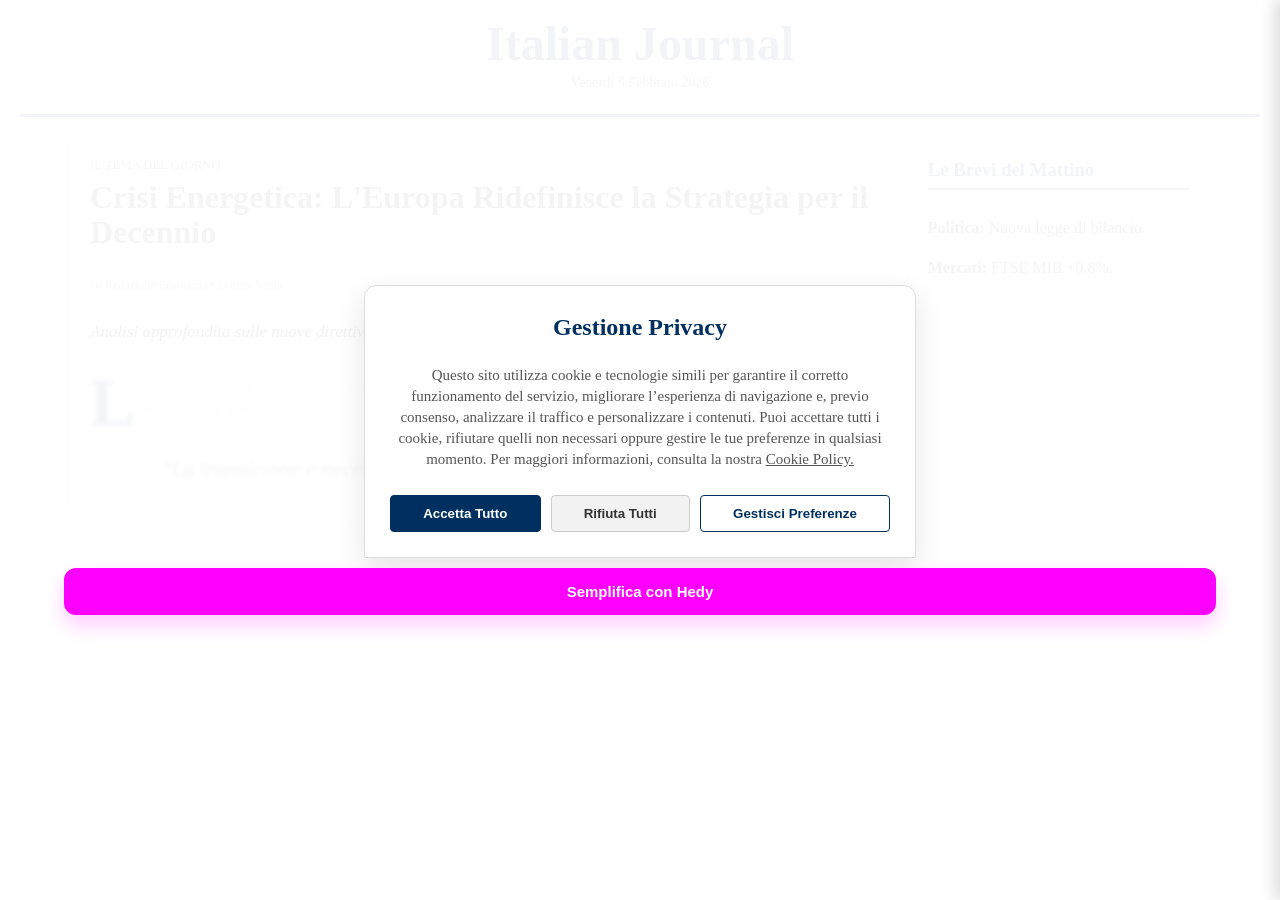
<file: index.html>
<!DOCTYPE html>
<html lang="it">
<head>
    <meta charset="UTF-8">
    <meta name="viewport" content="width=device-width, initial-scale=1.0">
    <title>Italian Journal - Crisi Energetica</title>
    <link rel="stylesheet" href="cookie.css"> 
    <link rel="stylesheet" href="style.css">  
    <script src="cookie.js" defer></script>
</head>
<body>

    <header class="giornale-header">
        <h1>Italian Journal</h1>
        <h2>Venerdì 6 Febbraio 2026</h2>
    </header>

    <main class="page-content">
        <article class="news-article">
            <header>
                <p class="occhiello">Il Tema del Giorno</p>
                <h1 class="article-title">Crisi Energetica: L'Europa Ridefinisce la Strategia per il Decennio</h1>
                <div class="article-meta">Di Redazione Economia • Lettura 5 min</div>
            </header>

            <div class="article-body">
                <p class="summary">Analisi approfondita sulle nuove direttive che mirano a equilibrare sostenibilità e costi.</p>
                <div class="blurred-text">
                    <p><span class="dropcap">L</span>orem ipsum dolor sit amet, consectetur adipiscing elit. Aliquam pulvinar, nunc non finibus euismod, augue est tristique arcu.</p>
                    <blockquote class="pull-quote">"La transizione è necessaria, ma deve essere gestita con pragmatismo."</blockquote>
                    <p>Phasellus ac dui nec mi tristique convallis. Proin sodales metus ac dolor tempor, non sollicitudin dolor finibus.</p>
                </div>
            </div>
        </article>

        <aside class="sidebar">
            <h3>Le Brevi del Mattino</h3>
            <ul>
                <li><a href="#"><strong>Politica:</strong> Nuova legge di bilancio.</a></li>
                <li><a href="#"><strong>Mercati:</strong> FTSE MIB +0.8%.</a></li>
            </ul>
        </aside>
    </main>

    <div class="cookie-overlay">
        <div class="cookie-wrapper"> <div class="cookie-banner">
                <h2>Gestione Privacy</h2>
                <p>Questo sito utilizza cookie e tecnologie simili per garantire il corretto funzionamento del servizio, migliorare l’esperienza di navigazione e, previo consenso, analizzare il traffico e personalizzare i contenuti.

Puoi accettare tutti i cookie, rifiutare quelli non necessari oppure gestire le tue preferenze in qualsiasi momento.
Per maggiori informazioni, consulta la nostra <u>Cookie Policy.</u></p>
                
                <div class="cookie-buttons">
                    <button class="btn-primary">Accetta Tutto</button>
                    <button class="btn-secondary">Rifiuta Tutti</button>
                    <button class="btn-tertiary">Gestisci Preferenze</button>
                </div>
            </div>

            <button class="cookie-badge-under" id="semplifica-cookie-badge">
                <strong>Semplifica con Hedy</strong>
            </button>
            
        </div>
    </div>

    <div class="cookie-sidebar" id="cookie-sidebar-panel">
        <div class="sidebar-header">
            <h3>Hedy</h3>
            <button class="close-btn" id="close-sidebar" aria-label="Chiudi">&times;</button>
        </div>
        
        <div class="sidebar-content">
            <ul class="simplified-list">
                <li>
                    <div class="list-item-header">
                        <h4>Cookie Tecnici (necessari)</h4>
                        <label class="switch"><input type="checkbox" checked disabled><span class="slider round"></span></label>
                    </div>
                    <p> Sono indispensabili per il corretto funzionamento del sito e per consentire la navigazione e l’utilizzo delle sue funzionalità principali (es. accesso ad aree riservate, gestione del carrello, sicurezza).
                        Non richiedono il consenso dell’utente.</p>
                </li>
                <li>
                    <div class="list-item-header">
                        <h4>Cookie di preferenza (funzionali)</h4>
                        <label class="switch"><input type="checkbox" checked><span class="slider round"></span></label>
                    </div>
                    <p>Permettono al sito di ricordare le scelte effettuate dall’utente (come lingua, area geografica o impostazioni di visualizzazione) per offrire un’esperienza più personalizzata.
                        Richiedono il consenso.</p>
                </li>
                 <li>
                    <div class="list-item-header">
                        <h4>Cookie statistici (analitici)</h4>
                        <label class="switch"><input type="checkbox" checked><span class="slider round"></span></label>
                    </div>
                    <p>Raccolgono informazioni in forma aggregata e anonima sull’utilizzo del sito (numero di visitatori, pagine visitate, tempo di permanenza) per migliorarne prestazioni e contenuti.
Possono essere di prima o terza parte e richiedono il consenso, salvo casi di anonimizzazione completa.</p>
                </li>
                 <li>
                    <div class="list-item-header">
                        <h4>Cookie di marketing (profilazione)</h4>
                        <label class="switch"><input type="checkbox" checked><span class="slider round"></span></label>
                    </div>
                    <p>Vengono utilizzati per tracciare la navigazione dell’utente e creare profili al fine di mostrare annunci pubblicitari pertinenti e personalizzati.
Sono generalmente di terze parti e richiedono sempre il consenso.</p>
                </li>
                  <li>
                    <div class="list-item-header">
                        <h4>Cookie di terze parti</h4>
                        <label class="switch"><input type="checkbox" checked><span class="slider round"></span></label>
                    </div>
                    <p>Installati da domini diversi da quello del sito visitato (es. social network, servizi di analisi o advertising).
Le finalità dipendono dalla terza parte e il consenso è normalmente richiesto.</p>
                </li>
            </ul>
        </div>
        <button class="save-preferences-btn">SALVA E SBLOCCA</button>
    </div>

</body>
</html>
</file>
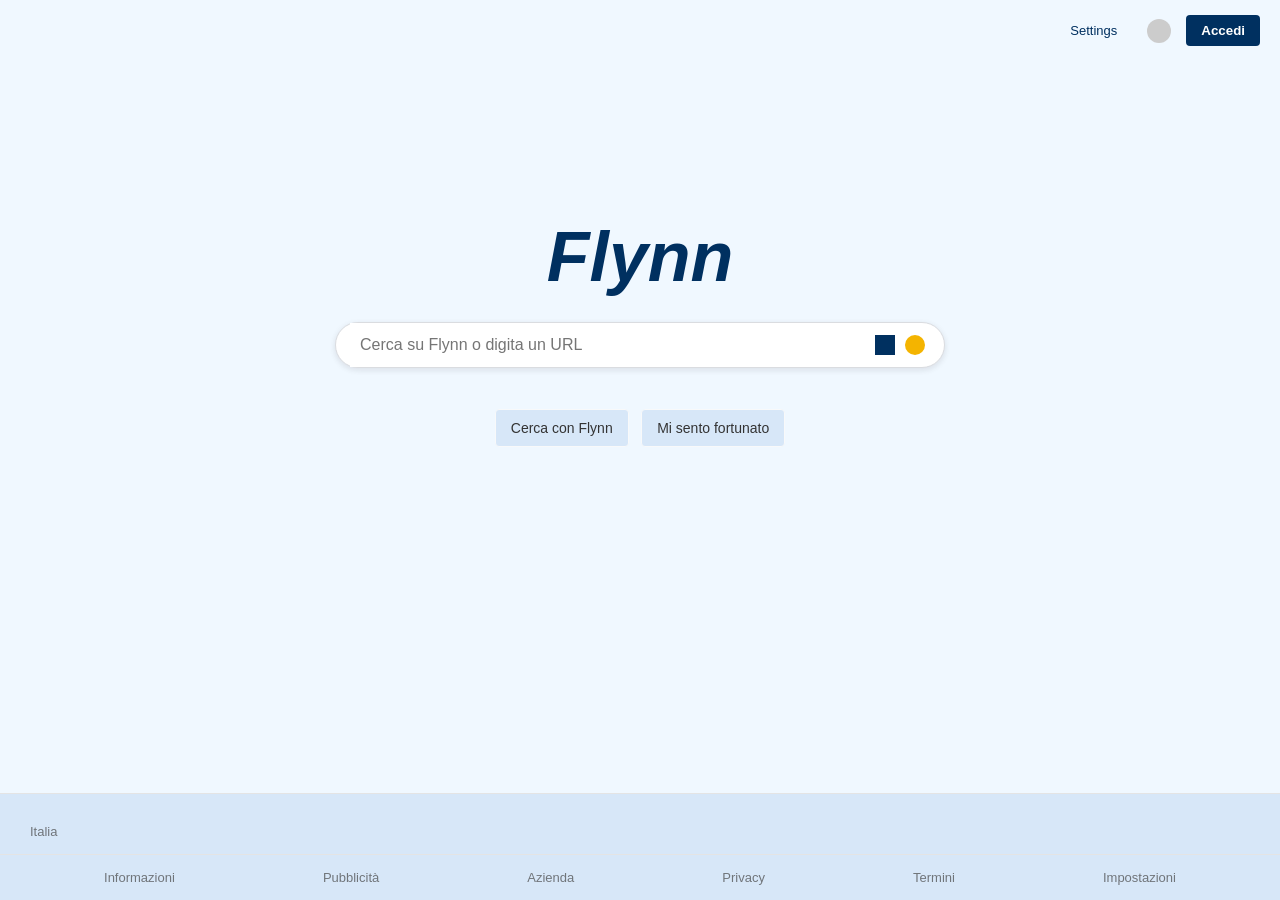
<file: flynn.html>
<!DOCTYPE html>
<html lang="it">
<head>
    <meta charset="UTF-8">
    <meta name="viewport" content="width=device-width, initial-scale=1.0">
    <title>Flynn Search</title>
    <link rel="stylesheet" href="flynn.css"> </head>
<body>

    <header>
        <a href="#">Settings</a>
        <a href="#"></a>
        <div class="app-icon"></div> <button class="sign-in">Accedi</button>
    </header>

    <main>
        <div class="search-container">
            <div class="logo">
                <h1>Flynn</h1>
            </div>

            <div class="search-box">
                <input type="text" class="search-input" placeholder="Cerca su Flynn o digita un URL">
                <div class="search-icon"></div> <div class="mic-icon"></div> </div>

            <div class="buttons">
                <button>Cerca con Flynn</button>
                <button>Mi sento fortunato</button>
            </div>
        </div>
    </main>

    <footer>
        <p>Italia</p>
        <div class="footer-links">
            <a href="#">Informazioni</a>
            <a href="#">Pubblicità</a>
            <a href="#">Azienda</a>
            <a href="#">Privacy</a>
            <a href="#">Termini</a>
            <a href="#">Impostazioni</a>
        </div>
    </footer>

</body>
</html>
</file>
<file: cookie.css>
/* --- Colori di Base --- */
:root {
    --giornale-font: 'Georgia', serif;
    --primary-color: #333; /* Nero/Grigio scuro per il testo */
    --secondary-color: #F0F8FF; /* Celeste per l'aria */
    --cookie-overlay-bg: rgba(255, 255, 255, 0.95); /* Sfondo semi-trasparente */
    --cookie-banner-bg: #fff;
    --fuchsia: #FF00FF; /* Fucsia vivo per il badge e la sidebar */
    --armani-blue: #003060; /* Blu scuro per i titoli del giornale */
}

body {
    font-family: Arial, sans-serif;
    line-height: 1.6;
    background-color: var(--secondary-color); /* Sfondo celeste */
    margin: 0;
    padding: 0;
}

/* --- Layout Generale dell'Articolo --- */
.page-content {
    display: flex;
    max-width: 1100px;
    margin: 0 auto;
    background-color: #fff; /* Contenuto bianco per simulare la carta */
    box-shadow: 0 0 10px rgba(0, 0, 0, 0.1);
    position: relative;
    padding: 20px;
    z-index: 10;
}

/* Header del Giornale */
.giornale-header {
    text-align: center;
    border-bottom: 3px solid var(--armani-blue);
    padding-bottom: 10px;
    margin-bottom: 20px;
    width: 100%;
}

.giornale-header h1 {
    font-family: var(--giornale-font);
    font-size: 48px;
    color: var(--armani-blue);
    margin: 0;
    line-height: 1;
}

.giornale-header h2 {
    font-size: 14px;
    font-weight: normal;
    color: #555;
    margin-top: 5px;
}

/* Articolo Principale */
.news-article {
    flex: 3;
    padding-right: 30px;
    border-right: 1px solid #ccc;
}

.article-title {
    font-family: var(--giornale-font);
    font-size: 32px;
    color: var(--primary-color);
    margin-top: 0;
    line-height: 1.1;
}

.article-meta {
    font-size: 12px;
    color: #888;
    margin-bottom: 20px;
    border-bottom: 1px solid #eee;
    padding-bottom: 5px;
}

.article-body p {
    font-family: var(--giornale-font);
    font-size: 17px;
    text-align: justify;
    margin-bottom: 20px;
}

.dropcap {
    float: left;
    font-size: 4em;
    line-height: 0.8;
    margin-right: 8px;
    font-weight: bold;
    color: var(--armani-blue);
}

.article-body img {
    max-width: 100%;
    height: auto;
    display: block;
    margin: 20px 0;
}

.blurred-text {
    /* Simula il testo nascosto dietro il banner */
    filter: blur(2px);
    color: #ccc;
    pointer-events: none;
}

/* Sidebar Notizie */
.sidebar {
    flex: 1;
    padding-left: 20px;
}

.sidebar h3 {
    color: var(--armani-blue);
    border-bottom: 2px solid var(--armani-blue);
    padding-bottom: 5px;
    margin-top: 0;
}

.sidebar ul {
    list-style: none;
    padding: 0;
}

.sidebar ul li a {
    text-decoration: none;
    color: var(--primary-color);
    display: block;
    padding: 8px 0;
    border-bottom: 1px dashed #eee;
}

.sidebar ul li a:hover {
    color: var(--armani-blue);
}

/* --- BANNER COOKIE (Overlay) --- */
.cookie-overlay {
    position: fixed;
    top: 0;
    left: 0;
    width: 100%;
    height: 100%;
    background-color: var(--cookie-overlay-bg);
    display: flex;
    justify-content: center;
    align-items: center;
    z-index: 1000;
}

.cookie-banner {
    background-color: var(--cookie-banner-bg);
    border: 1px solid #ddd;
    box-shadow: 0 5px 20px rgba(0, 0, 0, 0.2);
    width: 90%;
    max-width: 500px;
    padding: 30px;
    border-radius: 8px;
    text-align: center;
}

.cookie-banner h2 {
    color: var(--armani-blue);
    margin-top: 0;
}

.cookie-banner p {
    font-size: 15px;
    color: #555;
}

.cookie-categories {
    list-style: none;
    padding: 10px 0;
    border-top: 1px solid #eee;
    margin-top: 20px;
    text-align: left;
    font-size: 14px;
}

.cookie-buttons {
    margin-top: 25px;
    display: flex;
    justify-content: space-between;
    gap: 10px;
}

.cookie-buttons button {
    padding: 10px 15px;
    border-radius: 4px;
    cursor: pointer;
    font-weight: bold;
    flex-grow: 1;
}

.btn-primary {
    background-color: var(--armani-blue);
    color: white;
    border: 1px solid var(--armani-blue);
}

.btn-secondary {
    background-color: #f2f2f2;
    color: var(--primary-color);
    border: 1px solid #ccc;
}

.btn-tertiary {
    background-color: white;
    color: var(--armani-blue);
    border: 1px solid var(--armani-blue);
}

/* --- BADGE "Semplifica Cookie" --- */
.cookie-badge {
    position: fixed;
    bottom: 20px;
    right: 20px;
    background-color: var(--fuchsia);
    color: white;
    padding: 12px 20px;
    border-radius: 25px;
    font-weight: bold;
    font-size: 14px;
    box-shadow: 0 4px 15px rgba(255, 0, 255, 0.4);
    cursor: pointer;
    transition: transform 0.2s, box-shadow 0.2s;
    z-index: 1001;
    text-transform: uppercase;
}

.cookie-badge:hover {
    transform: scale(1.05);
    box-shadow: 0 6px 20px rgba(255, 0, 255, 0.6);
}


.cookie-sidebar {
    position: fixed;
    top: 0;
    right: 0;
    width: 350px; 
    height: 100%;
    /* MODIFICA: Sfondo Fucsia */
    background-color: var(--fuchsia); 
    color: white; 
    box-shadow: -5px 0 15px rgba(0, 0, 0, 0.15);
    z-index: 1100; 
    padding: 20px;
    box-sizing: border-box;
    transform: translateX(100%);
    transition: transform 0.4s ease-in-out;
    .cookie-sidebar {
    overflow-y: auto; 
    max-height: 100vh;
}
}

.cookie-sidebar.open {
    transform: translateX(0);
    overflow-y: auto; 
    max-height: 100vh;
}

.sidebar-header {
    display: flex;
    justify-content: space-between;
    align-items: center;
    border-bottom: 2px solid white; 
    padding-bottom: 10px;
    margin-bottom: 15px;
}

.sidebar-header h3 {
    color: white; 
    margin: 0;
}

.close-btn {
    background: none;
    border: none;
    font-size: 30px;
    color: white; 
    cursor: pointer;
}

.sidebar-intro {
    font-size: 14px;
    color: white;
}

.simplified-list {
    list-style: none;
    padding: 0;
}

.simplified-list li {
    background-color: rgba(255, 255, 255, 0.2); 
    padding: 15px;
    margin-bottom: 15px;
    border-radius: 6px;
    border-left: 5px solid white; 
    box-shadow: 0 1px 3px rgba(0, 0, 0, 0.08);
}

.simplified-list h4 {
    margin-top: 0;
    color: white;
}

.simplified-list p {
    font-size: 13px;
    color: white;
}

.save-preferences-btn {
    width: 100%;
    padding: 12px;
    background-color: white; 
    color: var(--fuchsia);
    border: 1px solid #CC00CC;
    border-radius: 4px;
    cursor: pointer;
    font-weight: bold;
    margin-top: 20px;
    transition: background-color 0.2s;
}

.save-preferences-btn:hover {
    background-color: #f0f0f0;
}

/* --- Toggle Switch --- */

.switch {
  position: relative;
  display: inline-block;
  width: 45px;
  height: 25px;
  float: right;
}

.switch input {
  opacity: 0;
  width: 0;
  height: 0;
}

.slider {
  position: absolute;
  cursor: pointer;
  top: 0;
  left: 0;
  right: 0;
  bottom: 0;
  background-color: #ccc;
  transition: .4s;
}

.slider:before {
  position: absolute;
  content: "";
  height: 17px;
  width: 17px;
  left: 4px;
  bottom: 4px;
  background-color: white;
  transition: .4s;
}

input:checked + .slider {
  background-color: white; 
}

input:checked + .slider:before {
  background-color: var(--fuchsia); 
  transform: translateX(18px);
}

.slider.round {
  border-radius: 25px;
}

.slider.round:before {
  border-radius: 50%;
}

@media (max-width: 768px) {
    .page-content {
        flex-direction: column;
        padding: 10px;
    }
    .news-article {
        border-right: none;
        padding-right: 0;
        margin-bottom: 20px;
    }
    .cookie-banner {
        padding: 20px;
        width: 80%;
    }
    .cookie-buttons {
        flex-direction: column;
    }
    .cookie-badge {
        bottom: 10px;
        right: 10px;
        padding: 10px 15px;
    }
}

/* --- OTTIMIZZAZIONE MOBILE AVANZATA (max 480px) --- */
@media (max-width: 480px) {
    /* Overlay Cookie Principale */
    .cookie-banner {
        width: 92%;
        padding: 20px;
        border-radius: 12px;
        max-height: 90vh;
        display: flex;
        flex-direction: column;
    }

    .cookie-buttons {
        flex-direction: column;
        gap: 12px;
        margin-top: 20px;
    }

    .cookie-buttons button {
        padding: 15px; /* Più alto per il tocco */
        font-size: 16px;
    }

    /* Sidebar Fucsia "Hedy" */
    .cookie-sidebar {
        width: 100% !important; /* Prende tutto lo schermo */
        padding: 25px 20px;
        display: flex;
        flex-direction: column;
    }

    .sidebar-header {
        margin-bottom: 25px;
    }

    .sidebar-header h3 {
        font-size: 1.5em;
    }

    /* La "X" di chiusura: più grande e facile da colpire */
    .close-btn {
        background: rgba(255, 255, 255, 0.2);
        width: 44px;
        height: 44px;
        border-radius: 50%;
        display: flex;
        align-items: center;
        justify-content: center;
        line-height: 0;
        font-size: 32px;
    }

    /* Lista delle opzioni: più leggibile */
    .simplified-list li {
        padding: 20px;
        margin-bottom: 15px;
    }

    .simplified-list h4 {
        font-size: 1.1em;
        margin-bottom: 8px;
    }

    /* Il pulsante SALVA: deve dominare la parte bassa */
    .save-preferences-btn {
        margin-top: auto; /* Lo spinge in fondo alla sidebar */
        padding: 18px;
        font-size: 18px;
        background-color: #fff;
        color: var(--fuchsia);
        border: none;
        box-shadow: 0 4px 15px rgba(0, 0, 0, 0.2);
        text-transform: uppercase;
        letter-spacing: 1px;
    }
}

/* Container che tiene insieme Banner e Tasto Hedy */
.cookie-wrapper {
    display: flex;
    flex-direction: column;
    align-items: center;
    width: 90%;
    margin: 0 50px;
}

/* Rendi il banner principale senza angoli arrotondati sotto per unirlo al tasto */
.cookie-banner {
    background-color: white;
    padding: 25px;
    border-radius: 12px 12px 0 0; /* Arrotonda solo sopra */
    width: 100%;
    box-shadow: 0 10px 30px rgba(0,0,0,0.1);
    text-align: center;
}

/* Il tasto fucsia "attaccato" sotto il banner */
.cookie-badge-under {
    background-color: var(--fuchsia);
    color: white;
    width: 100%;
    margin-top: 10px;
    padding: 15px;
    border: none;
    border-radius: 12px 12px; /* Arrotonda solo sotto */
    font-size: 15px;
    cursor: pointer;
    box-shadow: 0 10px 20px rgba(255, 0, 255, 0.2);
    transition: background 0.3s;
}

.cookie-badge-under:hover {
    background-color: #e600e6;
}


/* Media Query Mobile */
@media (max-width: 480px) {
    .cookie-buttons {
        display: flex;
        flex-direction: column;
        gap: 10px;
    }
}

/* --- Allineamento Intestazione Elemento (Titolo + Switch) --- */
.list-item-header {
    display: flex;
    justify-content: space-between; /* Spinge il titolo a sinistra e lo switch a destra */
    align-items: center;            /* Allinea verticalmente al centro */
    gap: 15px;                      /* Spazio minimo tra testo e switch */
    margin-bottom: 10px;            /* Distanza dal paragrafo descrittivo */
}

.list-item-header h4 {
    margin: 0;                      /* Rimuove margini che sfasano l'allineamento */
    flex: 1;                        /* Permette al titolo di occupare lo spazio necessario */
    font-size: 16px;
    line-height: 1.2;
}

/* --- Switch a Posizione Fissa (Dimensione Bloccata) --- */
.switch {
    position: relative;
    display: inline-block;
    width: 45px;
    height: 24px;
    flex-shrink: 0;                 /* IMPORTANTE: Impedisce allo switch di rimpicciolirsi */
}

/* --- Pulizia dello Slider --- */
.slider:before {
    height: 16px;                   /* Leggermente ridotto per centratura ottica */
    width: 16px;
    left: 4px;
    bottom: 4px;
}
</file>
<file: style.css>
/* Stile Generale e Font */
body {
    font-family: 'Times New Roman', Times, serif; /* Font Serif per serietà */
    line-height: 1.4; /* Interlinea leggermente compressa per densità */
    color: #111;
    margin: 0;
    padding: 20px;
    background-color: #fcfcfc; /* Carta leggermente meno bianca */
}

/* Masthead (Testata) */
.masthead {
    border-bottom: 3px solid #000;
    padding-bottom: 10px;
    margin-bottom: 20px;
    text-align: center;
}
.masthead h1 {
    font-family: Georgia, serif; /* Un serif più robusto per il logo */
    font-size: 3em;
    margin: 0 0 5px 0;
    letter-spacing: -1px;
}
.masthead p {
    margin: 0;
    font-size: 0.9em;
    font-style: italic;
}

/* Layout della Pagina (Griglia a 6 Colonne) */
.page-container {
    display: grid;
    /* 6 colonne di larghezza uguale (1fr) */
    grid-template-columns: repeat(6, 1fr); 
    /* Margine stretto tra le colonne */
    gap: 15px; 
    max-width: 1200px;
    margin: auto;
}

/* Articolo Principale: occupa le prime 4 colonne */
.main-article {
    grid-column: span 4;
}

/* Sidebar: occupa le ultime 2 colonne */
.sidebar-box {
    grid-column: span 2;
    background-color: #f4f4f4; /* Leggero sfondo per il box-out */
    padding: 15px;
    border-left: 1px solid #ccc; /* Linea verticale sottile di separazione */
}

/* Tipografia del Corpo del Testo */
.main-article p {
    text-align: justify; /* CHIAVE: Giustifica per l'effetto ordinato e pieno */
    font-size: 10pt;
    margin-bottom: 12px;
}

/* Titoli e Sottotitoli */
.occhiello {
    font-size: 0.8em;
    text-transform: uppercase;
    color: #555;
    margin: 0 0 5px 0;
}
.headline {
    font-family: 'Georgia', serif;
    font-size: 2em;
    line-height: 1.1;
    margin: 0 0 10px 0;
}
.summary {
    font-size: 1.1em;
    font-style: italic;
    margin-bottom: 20px;
    border-bottom: 1px solid #eee;
    padding-bottom: 10px;
}

/* Immagini e Didascalie */
.main-photo {
    margin: 15px 0;
    overflow: hidden;
}
.main-photo img {
    width: 100%;
    height: auto;
    display: block;
}
.main-photo figcaption {
    font-size: 0.8em;
    font-style: italic;
    text-align: right;
    color: #666;
    margin-top: 5px;
}

/* Pull Quotes (Citazioni) */
.pull-quote {
    display: block;
    font-size: 1.4em;
    font-style: italic;
    color: #333;
    padding: 10px 0;
    margin: 15px 0;
    border-top: 1px solid #ddd;
    border-bottom: 1px solid #ddd;
    text-align: center;
}

/* Brevi del Mattino (Sidebar) */
.sidebar-box h3 {
    border-bottom: 2px solid #333;
    padding-bottom: 5px;
}
.breve {
    margin-bottom: 15px;
    padding-bottom: 15px;
    border-bottom: 1px dashed #ccc;
}
.breve h4 {
    font-size: 1em;
    margin: 0 0 5px 0;
    color: #000;
}
.breve p {
    text-align: left; /* Le brevi possono usare allineamento a sinistra per maggiore leggibilità veloce */
    font-size: 0.9em;
    margin: 0;
}
</file>
<file: flynn.css>
/* Definiamo il colore Blu Armani per la coerenza */
:root {
    --armani-blue: #003060; 
    --armani-light-blue: #2A5285; 
    --text-color: #333;
    --border-color: #dadce0;
}

body {
    display: flex;
    flex-direction: column;
    min-height: 100vh;
    margin: 0;
    font-family: Arial, sans-serif;
    color: var(--text-color);
    /* NUOVO: Sfondo celeste chiaro */
    background-color: #F0F8FF; 
}

/* --- Header e Navigazione Superiore --- */
header {
    display: flex;
    justify-content: flex-end;
    align-items: center;
    padding: 15px 20px;
}

header a {
    color: var(--armani-blue);
    text-decoration: none;
    margin-left: 15px;
    font-size: 13px;
}

.app-icon {
    width: 24px;
    height: 24px;
    margin-left: 15px;
    border-radius: 50%;
    background-color: #ccc; /* Placeholder */
}

.sign-in {
    background-color: var(--armani-blue);
    color: white;
    border: none;
    padding: 8px 15px;
    margin-left: 15px;
    border-radius: 4px;
    cursor: pointer;
    font-weight: bold;
    transition: background-color 0.2s;
}

.sign-in:hover {
    background-color: var(--armani-light-blue);
}

/* --- Main Content e Logo --- */
main {
    flex-grow: 1;
    display: flex;
    justify-content: center;
    align-items: center;
    padding-bottom: 20vh; /* Centra verticalmente lasciando spazio per il footer */
}

.search-container {
    display: flex;
    flex-direction: column;
    align-items: center;
    width: 100%;
    max-width: 580px;
}

.logo h1 {
    font-size: 70px;
    font-weight: bold;
    font-style: italic;
    color: var(--armani-blue);
    margin: 0 0 25px 0;
}

/* --- Barra di Ricerca --- */
.search-box {
    display: flex;
    align-items: center;
    width: 100%;
    height: 44px;
    border: 1px solid var(--border-color);
    border-radius: 24px;
    padding: 0 14px;
    box-shadow: 0 2px 5px 1px rgba(64, 60, 67, .1); /* Ombra leggera */
    transition: box-shadow 0.3s;
        background-color: white; 

}

.search-box:hover {
    box-shadow: 0 3px 8px 1px rgba(64, 60, 67, .2);
}

.search-input {
    flex-grow: 1;
    height: 100%;
    border: none;
    outline: none;
    padding: 0 10px;
    font-size: 16px;
}

/* Icone Placeholder (Lente e Microfono) */
.search-icon, .mic-icon {
    width: 20px;
    height: 20px;
    margin: 0 5px;
    /* Usiamo un colore coerente al logo */
    background-color: var(--armani-blue); 
    /* In un progetto reale useremmo SVG o icone font */
}

.mic-icon {
    border-radius: 50%; /* Icona microfono tonda */
    background-color: #f4b400; /* Potresti usare un colore secondario */
}

/* --- Pulsanti --- */
.buttons {
    margin-top: 30px;
}

.buttons button {
    background-color: #d7e7f8;
    border: 1px solid #f8f9fa;
    border-radius: 4px;
    color: var(--text-color);
    font-size: 14px;
    margin: 11px 4px;
    padding: 10px 15px;
    cursor: pointer;
    outline: none;
    transition: border-color 0.2s, background-color 0.2s;
}

.buttons button:hover {
    border-color: #dadce0;
    background-color: #f0f0f0;
}

/* --- Footer --- */
footer {
    width: 100%;
    background-color: #d7e7f8;
    padding: 15px 0 0 0;
    border-top: 1px solid #e4e4e4;
    position: sticky;
    bottom: 0;
    font-size: 13px;
    color: #70757a;
}

footer p {
    padding: 15px 30px;
    border-bottom: 1px solid #e4e4e4;
    margin: 0;
}

.footer-links {
    display: flex;
    justify-content: space-around;
    padding: 15px 30px;
}

.footer-links a {
    color: #70757a;
    text-decoration: none;
    margin: 0 10px;
    white-space: nowrap; /* Evita che i link vadano a capo */
}

.footer-links a:hover {
    text-decoration: underline;
}

/* Media Query per schermi più piccoli */
@media (max-width: 600px) {
    .search-container {
        padding: 0 20px;
    }
    .search-box {
        width: 90%;
    }
    .buttons button {
        margin: 5px;
        padding: 8px 12px;
    }
    .footer-links {
        flex-wrap: wrap;
        justify-content: center;
    }
}
</file>
